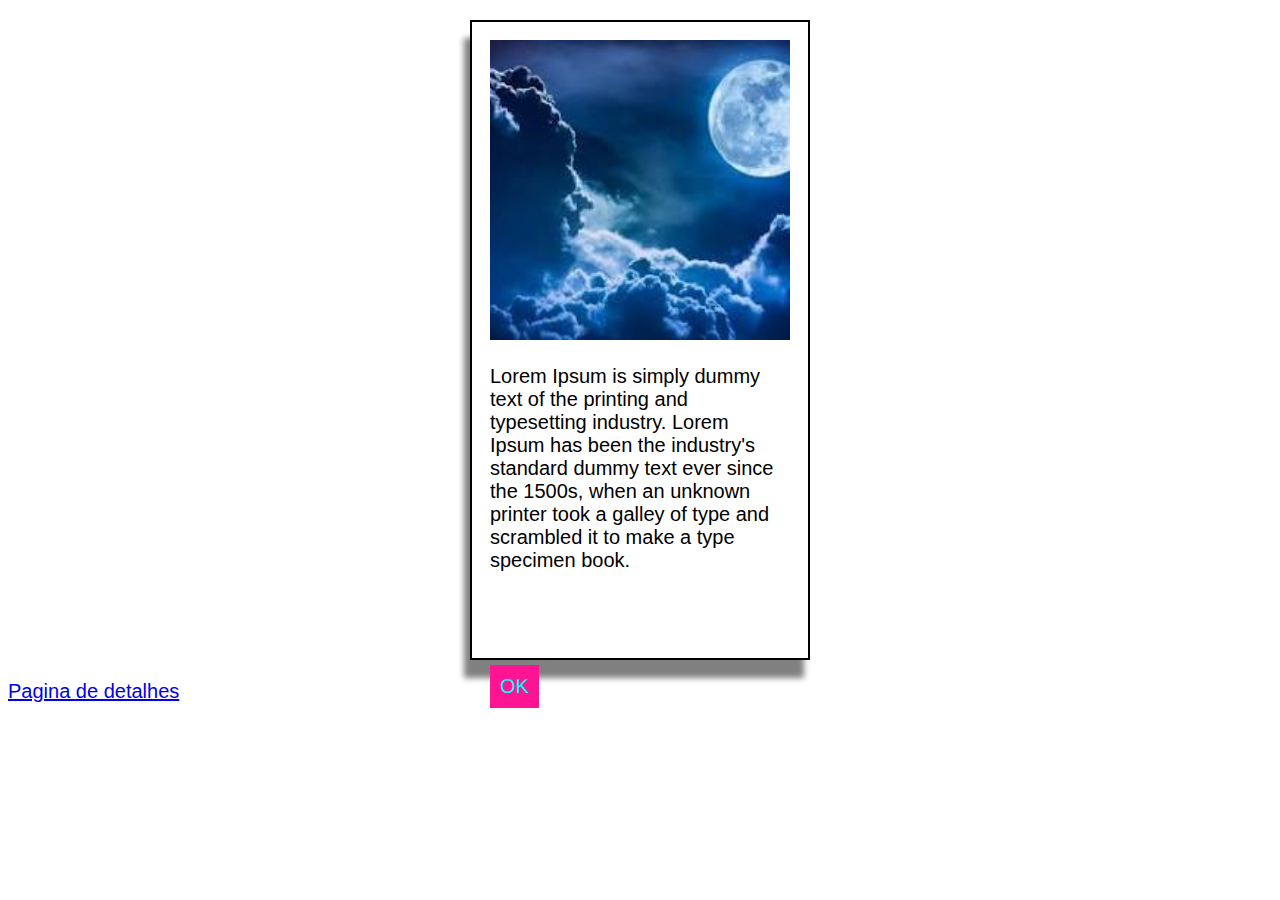
<file: index.html>
<!DOCTYPE html>
<html>
    <head>
        <title>Exemplo oficina web</title>
        <link rel="stylesheet" href="estilo.css">
        </head>
        <script> src= "funcionalidade.js" </script>
    </head>
    <body>
        <div> 
            <img src="image.png" alt=""Luz do luar">
            <p>
                Lorem Ipsum is simply dummy text of the printing and typesetting industry. Lorem Ipsum has been the industry's standard dummy text ever since the 1500s, when an unknown printer took a galley of type and scrambled it to make a type specimen book.
            </p>    
            <button onclick="navegar()">OK</button>
        </div>
        <a href="pagina.html"> Pagina de detalhes</a>
    </body>

</html>
</file>
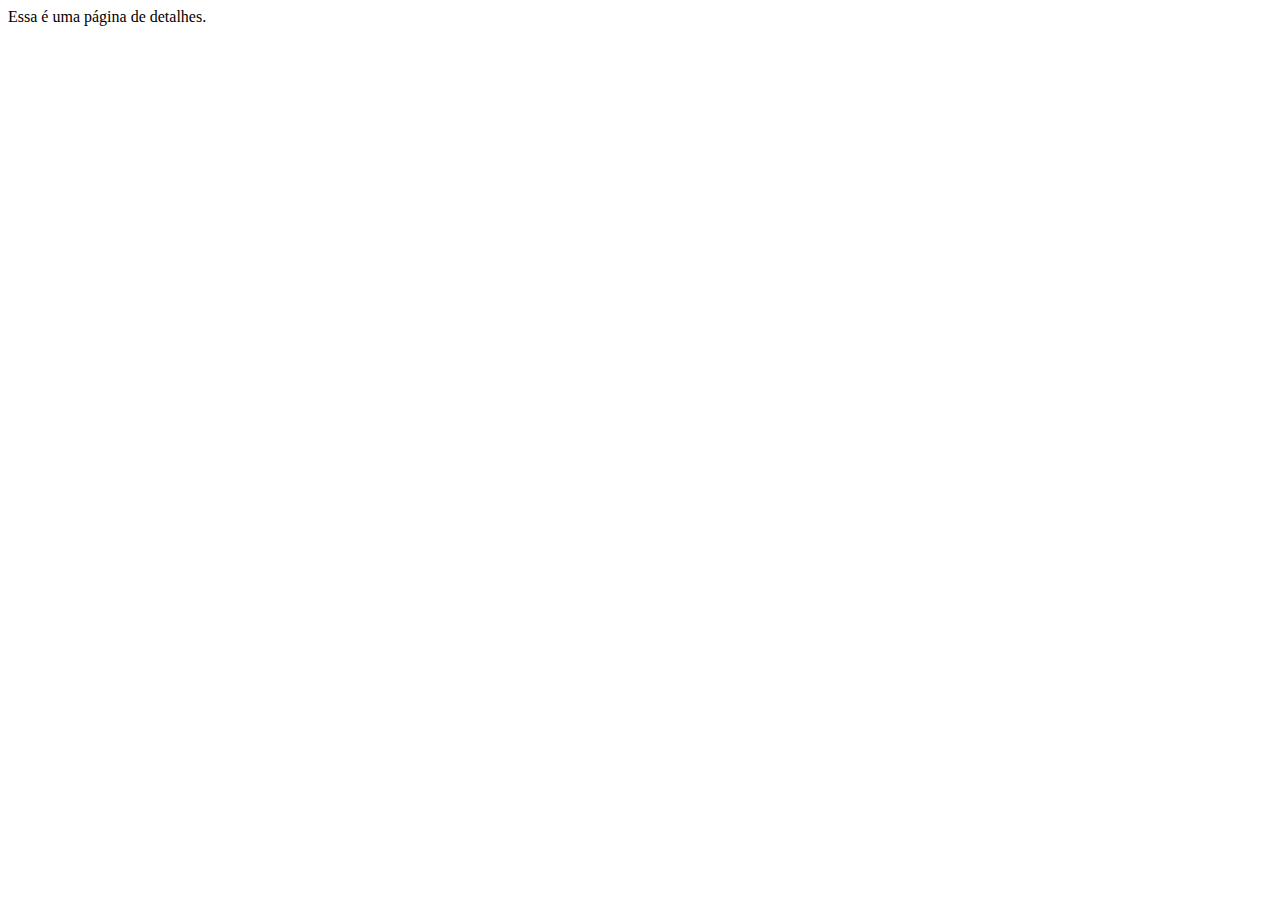
<file: pagina.html>
<!DOCTYPE html>
<html lang="en">
<head>
    <meta charset="UTF-8">
    <meta name="viewport" content="width=device-width, initial-scale=1.0">
    <title>Document</title>
</head>
<body>
    Essa é uma página de detalhes.
</body>
</html>
</file>
<file: estilo.css>
*{
    font-family: 'Segoe UI', 'Segoe UI', Tahoma, Geneva, Verdana, sans-serif;
    font-size: 20px;
}

div{
    border: 0.1rem solid black;
    width: 15rem;
    height: 30rem;
    margin: 1rem auto;
    padding: 0.9rem;
    box-shadow: -0.3rem 0.9rem 0.3rem grey;
}

img {
    width: 15rem;
    height: 15rem;
}
p{ 
    color: black;
    width: 14.5rem;
    height:14rem;
    border-radius: 10%;
}

button{
    background-color: deeppink;
    color:aqua;
    border: none;
    padding: 0.5rem;
    
}
</file>
